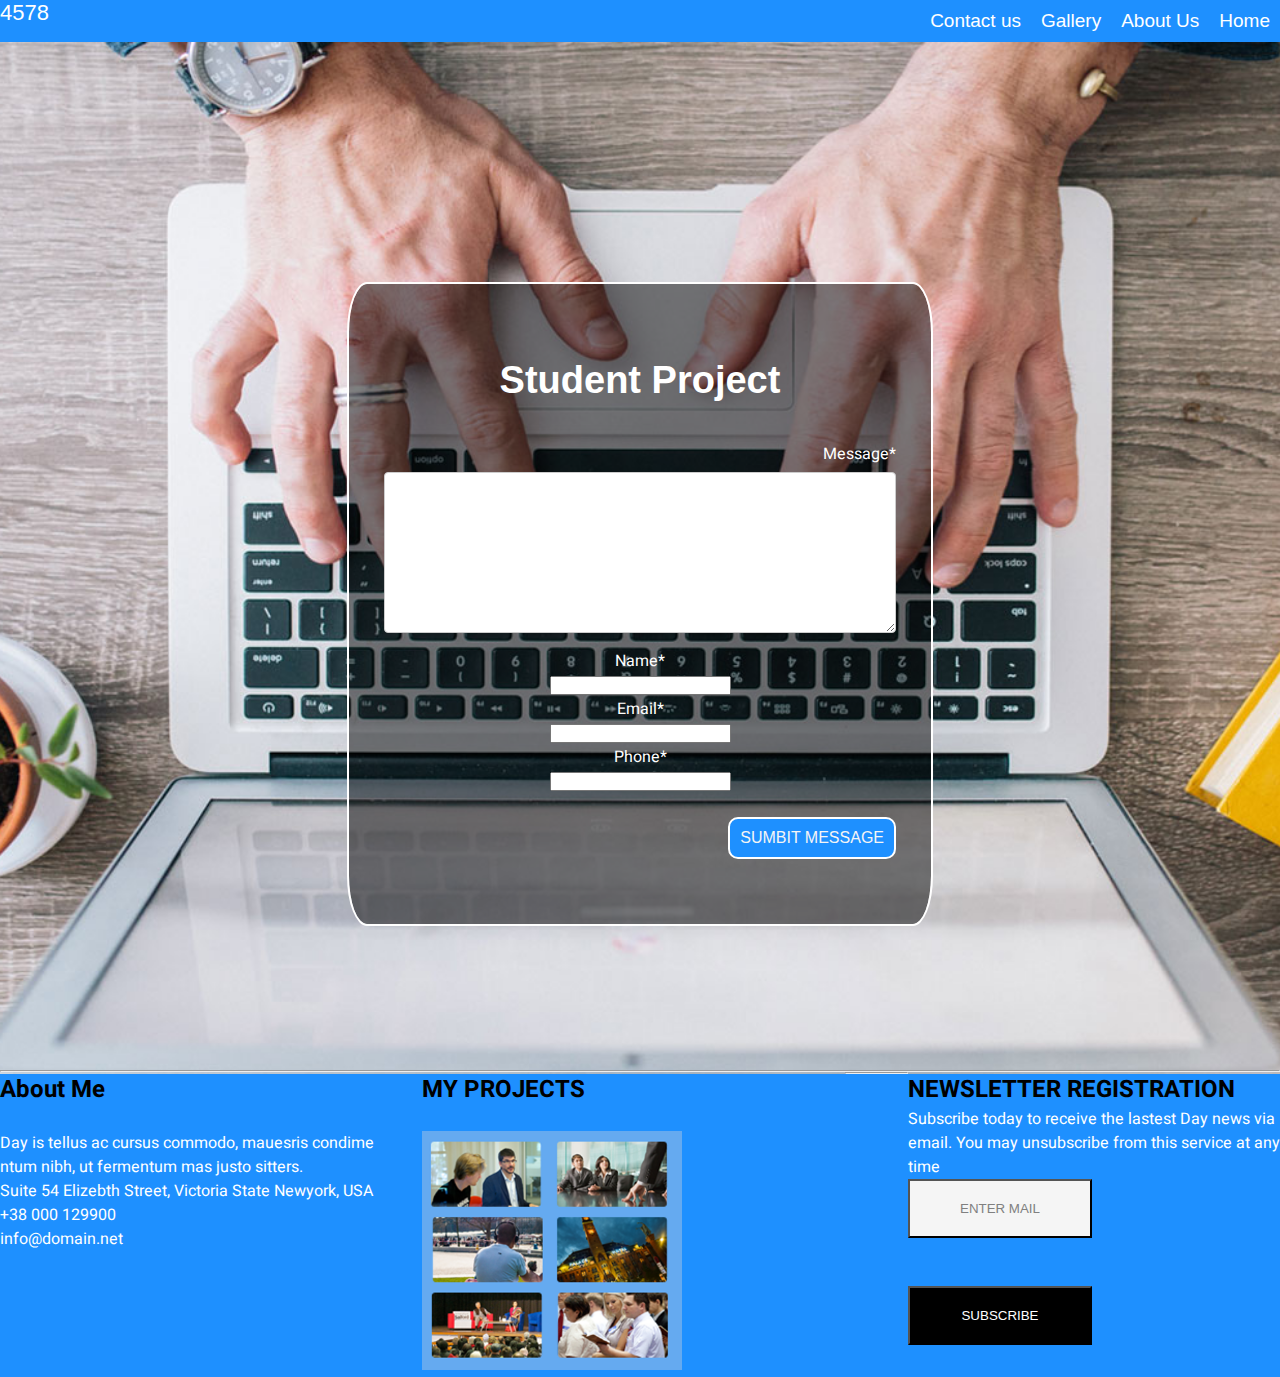
<file: index.html>
<!DOCTYPE html>
<html lang="en">

<head>
    <meta charset="UTF-8">
    <meta http-equiv="X-UA-Compatible" content="IE=edge">
    <link rel="stylesheet" href="style.css" type="text/css">
    <meta name="viewport" content="width=device-width, initial-scale=1.0">
    <link rel="preconnect" href="https://fonts.googleapis.com">
    <link rel="preconnect" href="https://fonts.gstatic.com" crossorigin>
    <link
        href="https://fonts.googleapis.com/css2?family=Heebo:wght@100&family=Open+Sans:ital,wght@1,300&family=Oswald:wght@700&display=swap"
        rel="stylesheet">
    <title>Home Page</title>
</head>

<body>


    <div class="menu-wrapper menu-dodgerblue">
        <ul class="menu">
            <li><a href="./index.html">Home</a></li>
            <li><a href="./about.html"> About Us</a></li>
            <li><a href="./Gallery.html">Gallery</a></li>
            <li><a href="contact.html"> Contact us</a></li>
            <span id="num">4578</span>
        </ul>

    </div>
    <div class="student-project">
        <br>
        <br>
        <br>
        <br>
        <br>
        <br>
        <br>
        <br>
        <br>
        <br>

        <div class="popup">
            <h1 id="headline">Student Project</h1>
            <form id="message" action="textbox">Message*</form><br>
            <textarea name="textbox" id="message" cols="30" rows="9"></textarea>
            <form action="name">Name*</form>
            <input type="name">
            <form action="mail">Email*</form>
            <input type="mail">
            <form action="number">Phone*</form>
            <input type="number">
            <br>
            <br>
            <button id="button">SUMBIT MESSAGE</button>
            <br>
            <br>
            <br>
        </div>
        <br>
        <br>
        <br>
        <br>
        <br>
        <br>
        <hr>
        <div class="footer">
            <footer>
                <div id="about">
                    <h2>About Me</h2>
                    <br>
                    <p>Day is tellus ac cursus commodo, mauesris condime <br>
                    ntum nibh, ut fermentum mas justo sitters.</p>
                    <p>
                    Suite 54 Elizebth Street, Victoria State Newyork, USA <br>
                    +38 000 129900 <br>
                    info@domain.net
                    </p>
                </div>
                
               <div id="my">
                <h2>MY PROJECTS</h2>
                <br>
                <img src="./images/my-project.PNG" alt="projects" width="260">
               </div>
                 
               <div id="newsletter">
                <h2>NEWSLETTER REGISTRATION</h2>
                <p>Subscribe today to receive the lastest Day news via <br>
                email. You may unsubscribe from this service at any <br>
                time</p>
                    <button id="enter">ENTER MAIL</button>
                    <br>
                    <br>
                    <br>
                    <button id="subscribe">SUBSCRIBE</button>
               </div>

            </footer>

        </div>

<hr>






</body>

</html>
</file>
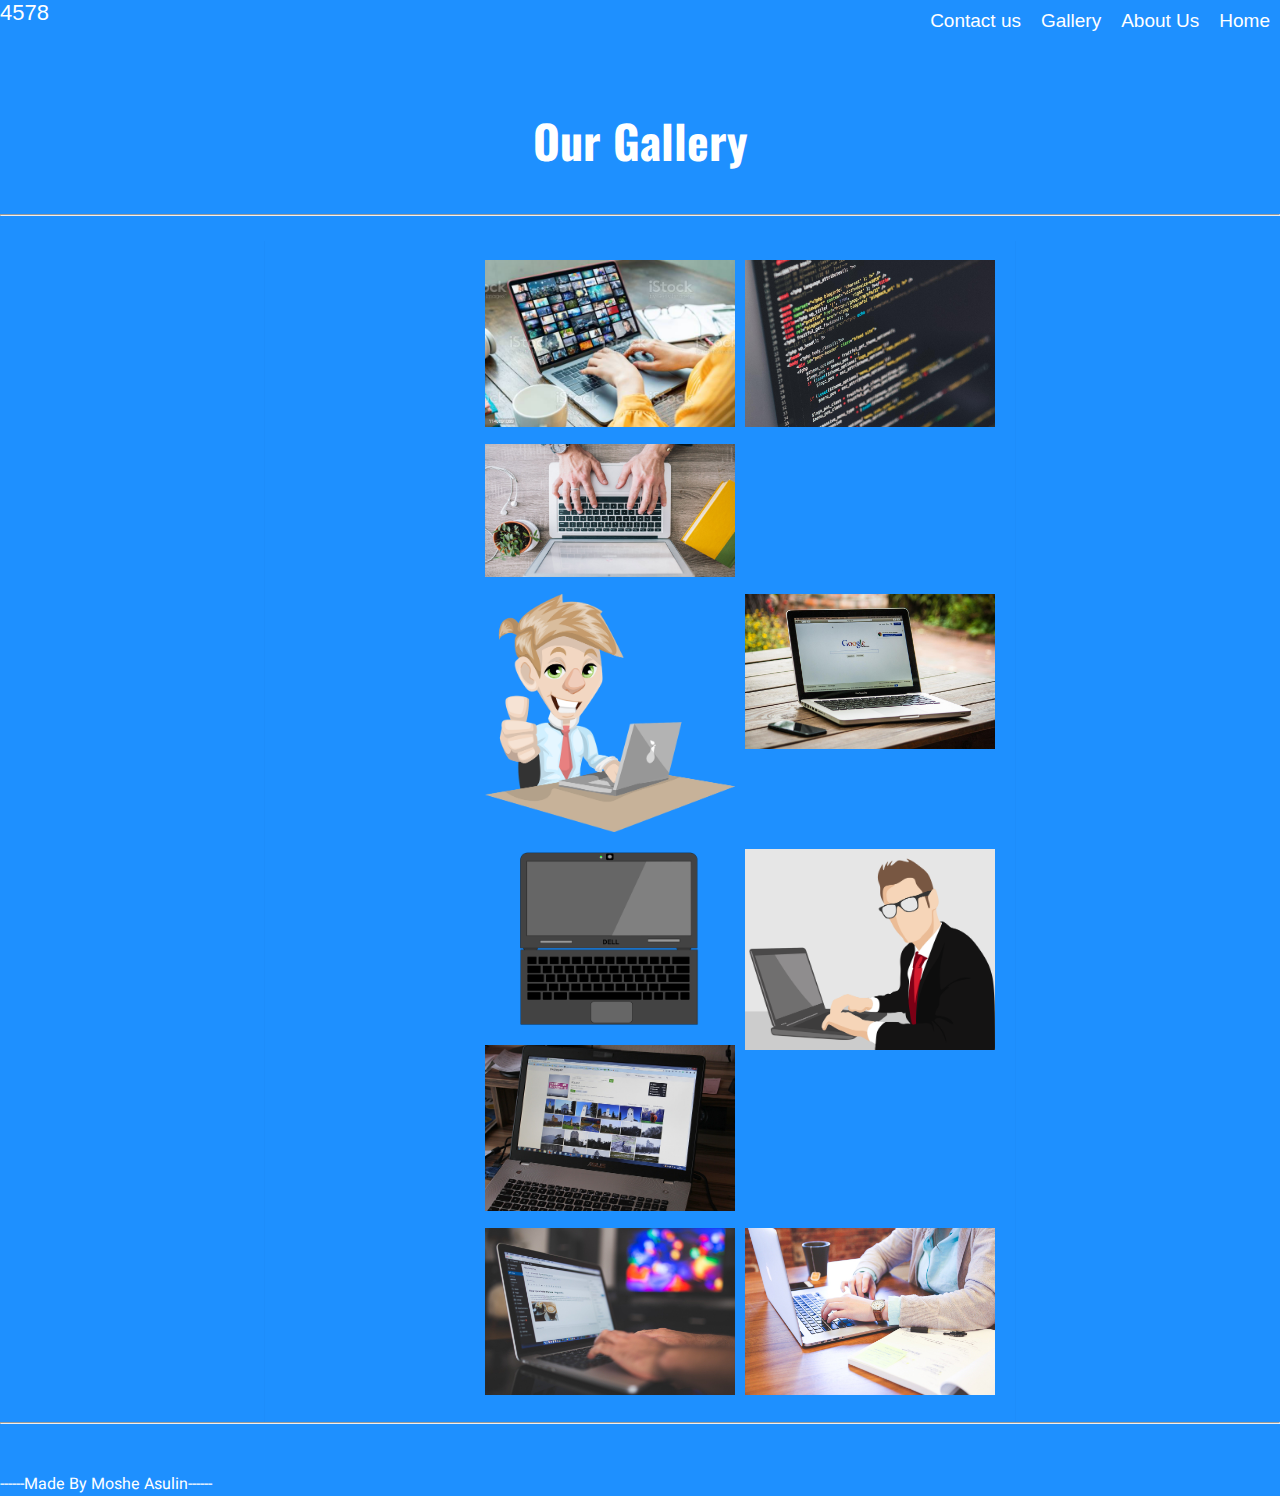
<file: Gallery.html>
<!DOCTYPE html>
<html lang="en">
<head>
    <meta charset="UTF-8">
    <meta http-equiv="X-UA-Compatible" content="IE=edge">
    <meta name="viewport" content="width=device-width, initial-scale=1.0">
    <link rel="stylesheet" href="./style.css" type="text/css" >
    <link rel="preconnect" href="https://fonts.googleapis.com">
    <link rel="preconnect" href="https://fonts.gstatic.com" crossorigin>
    <link href="https://fonts.googleapis.com/css2?family=Heebo:wght@100&family=Open+Sans:ital,wght@1,300&family=Oswald:wght@700&display=swap" rel="stylesheet">
    <title>Gallery</title>
</head>
<body>
    
    <div class="menu-wrapper menu-dodgerblue">
        <ul class="menu">
            <li><a href="./index.html">Home</a></li>
            <li><a href="./about.html"> About Us</a></li>
            <li><a href="./Gallery.html">Gallery</a></li>
            <li><a href="contact.html"> Contact us</a></li>
            <span id="num">4578</span>
        </ul>
    
    <br>

    <h1 id="gallerytext">Our Gallery</h1>
    <hr>
    <br>
    <div class="gallery cf">
        <div>
          <img src="./code-1839406_1920.jpg" />
        </div>
        <div>
          <img src="./photo1.jpg" />
        </div>
        <div>
          <img src="./homepage-background.jpg" />
        </div>
        <div>
          <img src="./macbook-459196_1920.jpg" />
        </div>
        <div>
          <img src="./man-1459246_1280.png" />
        </div>
        <div>
          <img src="./photo2.png" />
        </div>
        <div>
            <img src="./photo3.png" />
          </div>
          <div>
            <img src="./photo4.jpg" />
          </div>
          <div>
            <img src="./student-849825_1920.jpg" />
    
          </div>
          <div>
            <img src="./wordpress-923188_1920.jpg" />
          </div>
      </div>

	

</main>

<hr>
<br> <br>

<footer>
  ------Made By Moshe Asulin------
</footer>
</body>
</html>
</file>
<file: style.css>
*{
    margin: 0px;
    padding: 0px;
}
body{
    background-color: dodgerblue;
    font-family: 'Heebo', sans-serif;
    
}
.menu::after{
    content: '';
    clear: both;
    display: block;
}

.menu a{
    display: block;
    padding: 10px;
    -webkit-box-sizing: border-box;
    box-sizing: border-box;
    text-decoration: none;
    font-family:'Gill Sans', 'Gill Sans MT', Calibri, 'Trebuchet MS', sans-serif;
    font-size: 19px;
}

.menu li{
    position:relative;
}

.menu > li{
    float: right;
}
#num
{
    font-family: 'Segoe UI', Tahoma, Geneva, Verdana, sans-serif;
    font-size: 22px;
    
}
.menu, .menu ul{
    padding: 0;
    margin: 0;
    list-style-type: none;
}


.menu ul li+li{
    border-top: 2px solid #fff;
}

.menu ul{
    position: absolute;
    box-shadow:  5px 5px 10px 0 rgba(0,0,0, 0.5);
}




/* צבע התפריט */
.menu-dodgerblue, .menu-dodgerblue a{
    background-color: dodgerblue;
    color: #FFF;
}
/* 
כאשר העכבר עובר על אחד מלשוניות התפריט */
.menu-dodgerblue a:hover{
    background-color: #0080ff;
    color: rgb(100, 97, 97);
    background-color: white;
    }


.student-project{
    background-image:url(./homepage-background.jpg);
    background-repeat: no-repeat;
    background-position: center;
    background-size: cover;
}

.popup{
    width: 40%;
    margin: 0 auto;
    background: rgba(0, 0, 0, 0.488);
    padding: 35px;
    border: 2px solid #fff;
    border-radius: 20px/50px;
    background-clip: padding-box;
    text-align: center;
    color:white;
}

#headline{
    color: white;
    font-family: 'Gill Sans', 'Gill Sans MT', Calibri, 'Trebuchet MS', sans-serif;
    font-size:38px;
}
#message{
    float: right;
}
#button{
    font-size: 1em;
    float: right;
    color: whitesmoke;
    background-color: dodgerblue;
    border-radius: 10px;
    padding: 10px;
    border: 2px white solid;
}

p{
    color: white;
}

#about{
    float: left;
   width: 33%;
}

#my
{
    float: left;
    width: 33%;
}

#newsletter{
    float: right;
width: availble;
}

#enter{
background-color: whitesmoke;
color: grey;
font-family: 'Trebuchet MS', 'Lucida Sans Unicode', 'Lucida Grande', 'Lucida Sans', Arial, sans-serif;
padding: 20px;
width: 140px;
}

#subscribe{ 
    background-color: black;
    color: white;
    font-family: 'Trebuchet MS', 'Lucida Sans Unicode', 'Lucida Grande', 'Lucida Sans', Arial, sans-serif;
    padding: 20px;
    width: 140px;
}

.footer
{
    display: block;
}


/* עמוד הגלריה */

#gallerytext
{
font-family: 'Oswald', sans-serif;
text-align: center;
font-size: 46px;
}

/* גלריית תמונות - מעוצב */


* {
    margin: 0;
    padding: 0;
    box-sizing:content-box;
  }
  
  
  
  .gallery {
    width: 720px;
    margin: 0 auto;
    padding: 15px;
    box-shadow: 0 1px 1px rgba(0,0,0,.1);
  }
  
  .gallery > div {
    position: relative;
    float:right;
    padding: 5px;
  }
  
  .gallery > div > img {
    width: 250px;
    transition: .1s transform;
    
  }
  
  .gallery > div:hover {
    z-index: 1;
  }
  
  .gallery > div:hover > img {
    transform:scale(1.8,1.8);
    transition: .3s transform;
  }
  
  .cf:before, .cf:after {
    display: table;
    content: "";
    line-height: 0;
  }
  
  .cf:after {
    clear: both;
  }
  
  h1 {
    margin: 40px 0;
    font-size: 24px;
    text-align: center;
  }

/*   עמוד עלינו (about us) */

.aboutH{
    font-family: 'Amatic SC', cursive;
font-family: 'Heebo', sans-serif;
font-family: 'Open Sans', sans-serif;
font-family: 'Oswald', sans-serif;
font-size: 55px;
}

.parAbout{
    text-align: center;
}

/* Style inputs with type="text", select elements and textareas */
input[type=text], select, textarea {
    width: 100%; /* Full width */
    padding: 12px; /* Some padding */ 
    border: 1px solid #ccc; /* Gray border */
    border-radius: 4px; /* Rounded borders */
    box-sizing: border-box; /* Make sure that padding and width stays in place */
    margin-top: 6px; /* Add a top margin */
    margin-bottom: 16px; /* Bottom margin */
    resize: vertical /* Allow the user to vertically resize the textarea (not horizontally) */
  }
  
  /* כפתור*/
  input[type=submit] {
    background-color: #4e0b2e;
    color: white;
    padding: 12px 20px;
    border: none;
    border-radius: 4px;
    cursor: pointer;
    font-size: 18px;
  }
  
  /* כשהעכבר עובר על הכפתור*/
  input[type=submit]:hover {
    background-color: #45a049;
  }
  
  /* Add a background color and some padding around the form */
  .container {
    border-radius: 5px;
    background-color: rgba(19, 18, 18, 0.137);
    padding: 20px;
  }
</file>
